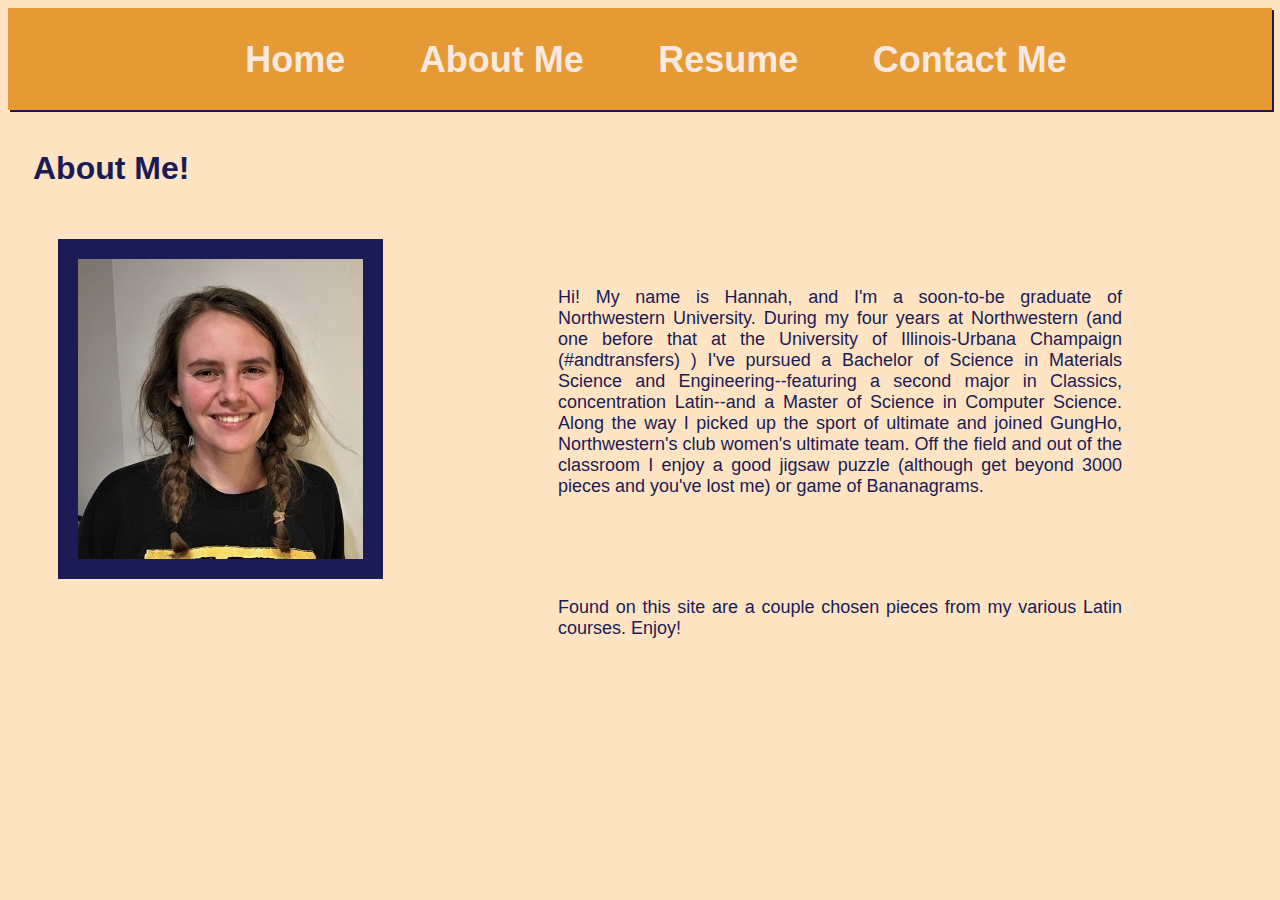
<file: aboutme.html>
<html>
    <head>
        <link rel="stylesheet" href="styles.css"/>
    </head>
    <body>
        <nav class="top-nav">
            <ul>
                <li>
                    <a href="index.html">
                        <h1>Home</h1>
                    </a>
                </li>
                <li>
                    <a href="aboutme.html">
                        <h1>About Me</h1>
                    </a>
                </li>
                <li>
                    <a href="Gaertner_Resume_masters.docx">
                        <h1>Resume</h1>
                    </a>
                </li>
                <li>
                    <a href="contact.html">
                        <h1>Contact Me</h1>
                    </a>
                </li>
            </ul>
        </nav>
        <div class="about">
            <h1>About Me!</h1>
            <img src="me.jpg" alt="Picture of me">
            <p>Hi! My name is Hannah, and I'm a soon-to-be graduate of Northwestern University. During my four years at Northwestern (and one before that at the University of Illinois-Urbana Champaign (#andtransfers) ) I've pursued a Bachelor of Science in Materials Science and Engineering--featuring a second major in Classics, concentration Latin--and a Master of Science in Computer Science. Along the way I picked up the sport of ultimate and joined GungHo, Northwestern's club women's ultimate team. Off the field and out of the classroom I enjoy a good jigsaw puzzle (although get beyond 3000 pieces and you've lost me) or game of Bananagrams.</p>
            <p>Found on this site are a couple chosen pieces from my various Latin courses. Enjoy!</p>
        </div>
    </body>
</html>
</file>
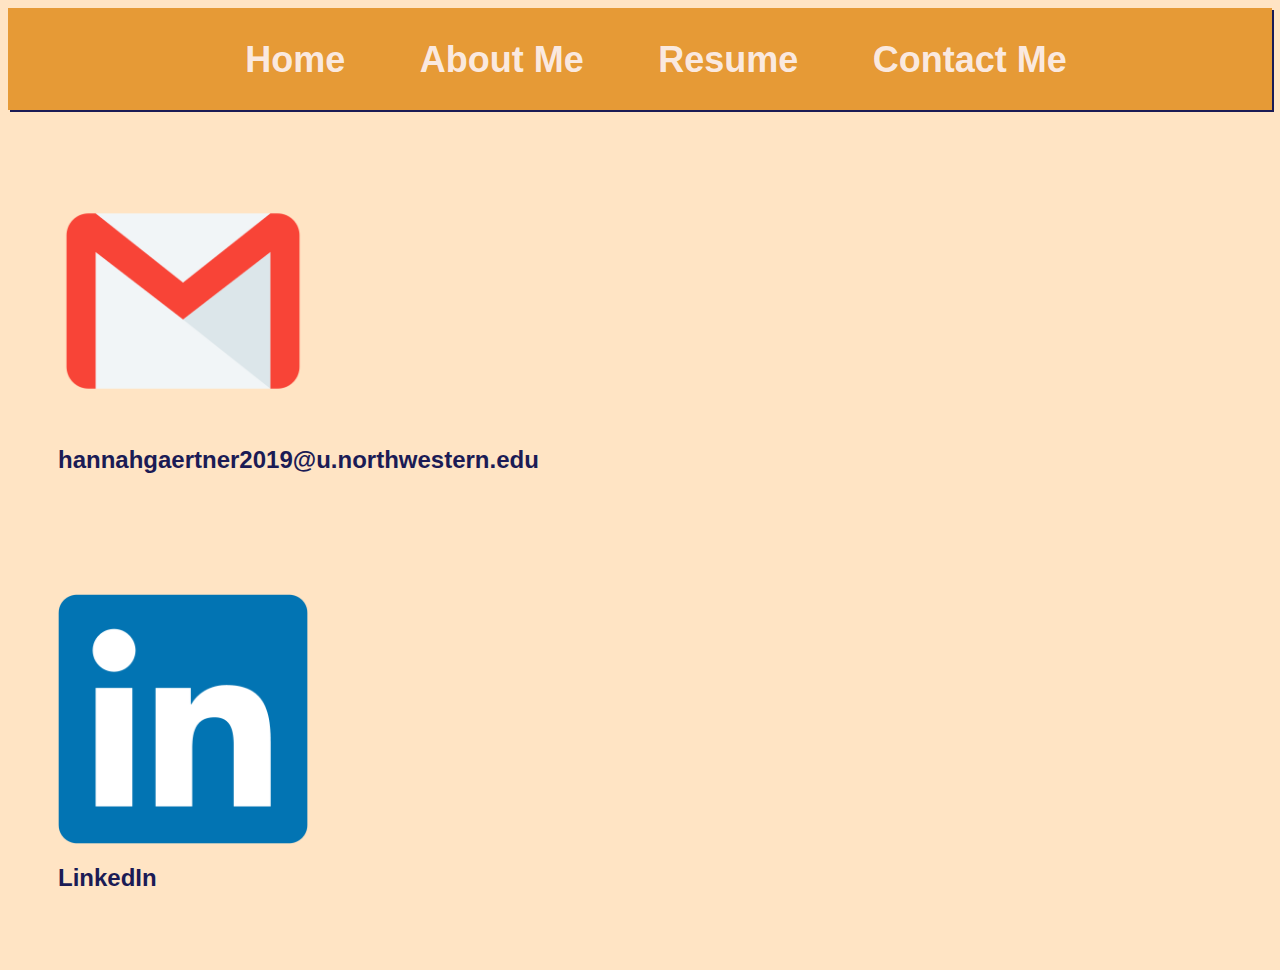
<file: contact.html>
<html>
    <head>
        <link rel="stylesheet" href="styles.css"/>
    </head>
    <body>
        <nav class="top-nav">
            <ul>
                <li>
                    <a href="index.html">
                        <h1>Home</h1>
                    </a>
                </li>
                <li>
                    <a href="aboutme.html">
                        <h1>About Me</h1>
                    </a>
                </li>
                <li>
                    <a href="Gaertner_Resume_masters.docx">
                        <h1>Resume</h1>
                    </a>
                </li>
                <li>
                    <a href="contact.html">
                        <h1>Contact Me</h1>
                    </a>
                </li>
            </ul>
        </nav>

        <div class="info">
            <div class="email">
                <img src="email.png" alt="email icon">
                <h2>hannahgaertner2019@u.northwestern.edu</h2>
            </div>
            <div class="linkedin">
                <a href= https://www.linkedin.com/in/hannah-gaertner-725658189>
                    <img src="linkedin.png" alt="linkedin logo">
                    <h2>LinkedIn</h2>
                </a>
            </div>

        </div>

    </body>
</html>
</file>
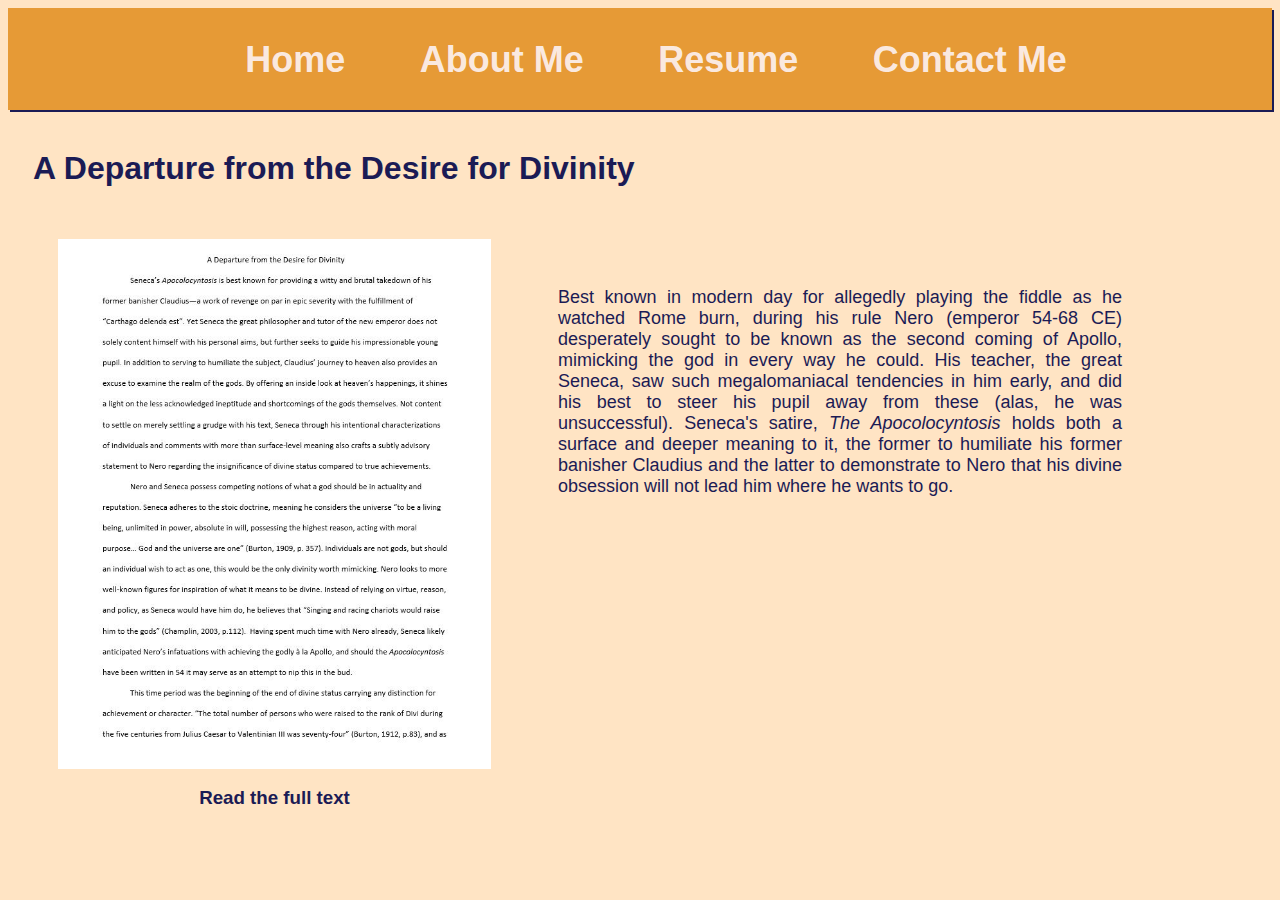
<file: Project1.html>
<html>
    <head>
        <link rel="stylesheet" href="styles.css"/>
    </head>
    <body>
        <nav class="top-nav">
            <ul>
                <li>
                    <a href="index.html">
                        <h1>Home</h1>
                    </a>
                </li>
                <li>
                    <a href="aboutme.html">
                        <h1>About Me</h1>
                    </a>
                </li>
                <li>
                    <a href="Gaertner_Resume_masters.docx">
                        <h1>Resume</h1>
                    </a>
                </li>
                <li>
                    <a href="contact.html">
                        <h1>Contact Me</h1>
                    </a>
                </li>
            </ul>
        </nav>
        <div class="project_info">
            <h1>A Departure from the Desire for Divinity</h1>
            <div class="project_info_paper">
                <a href="departure.docx">
                    <img src="p1.jpg" alt="project 1 screenshot">
                    <h3>Read the full text</h3>
                </a>
            </div>
            <p>Best known in modern day for allegedly playing the fiddle as he watched Rome burn, during his rule Nero (emperor 54-68 CE) desperately sought to be known as the second coming of Apollo, mimicking the god in every way he could. His teacher, the great Seneca, saw such megalomaniacal tendencies in him early, and did his best to steer his pupil away from these (alas, he was unsuccessful). Seneca's satire, <i>The Apocolocyntosis</i> holds both a surface and deeper meaning to it, the former to humiliate his former banisher Claudius and the latter to demonstrate to Nero that his divine obsession will not lead him where he wants to go.</p>
        </div>
    </body>
</html>
</file>
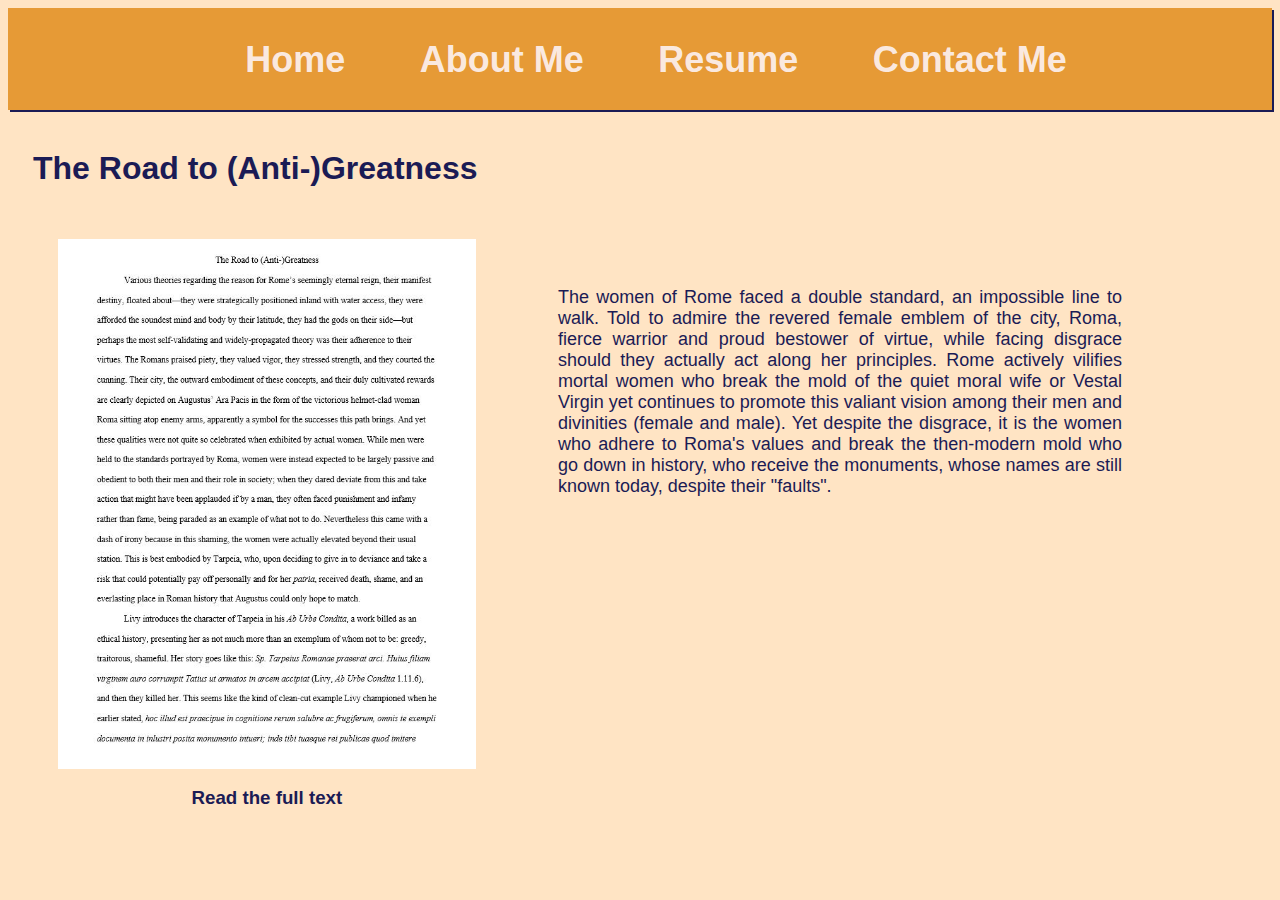
<file: project2.html>
<html>
    <head>
        <link rel="stylesheet" href="styles.css"/>
    </head>
    <body>
        <nav class="top-nav">
            <ul>
                <li>
                    <a href="index.html">
                        <h1>Home</h1>
                    </a>
                </li>
                <li>
                    <a href="aboutme.html">
                        <h1>About Me</h1>
                    </a>
                </li>
                <li>
                    <a href="Gaertner_Resume_masters.docx">
                        <h1>Resume</h1>
                    </a>
                </li>
                <li>
                    <a href="contact.html">
                        <h1>Contact Me</h1>
                    </a>
                </li>
            </ul>
        </nav>

        <div class="project_info">
            <h1>The Road to (Anti-)Greatness</h1>
            <div class="project_info_paper">
                <a href="greatness.docx">
                    <img src= "p2.jpg" alt= "project 2 screenshot">
                    <h3>Read the full text</h3>
                </a>
            </div>
            <p>The women of Rome faced a double standard, an impossible line to walk. Told to admire the revered female emblem of the city, Roma, fierce warrior and proud bestower of virtue, while facing disgrace should they actually act along her principles. Rome actively vilifies mortal women who break the mold of the quiet moral wife or Vestal Virgin yet continues to promote this valiant vision among their men and divinities (female and male). Yet despite the disgrace, it is the women who adhere to Roma's values and break the then-modern mold who go down in history, who receive the monuments, whose names are still known today, despite their "faults".</p>
        </div>
    </body>
</html>
</file>
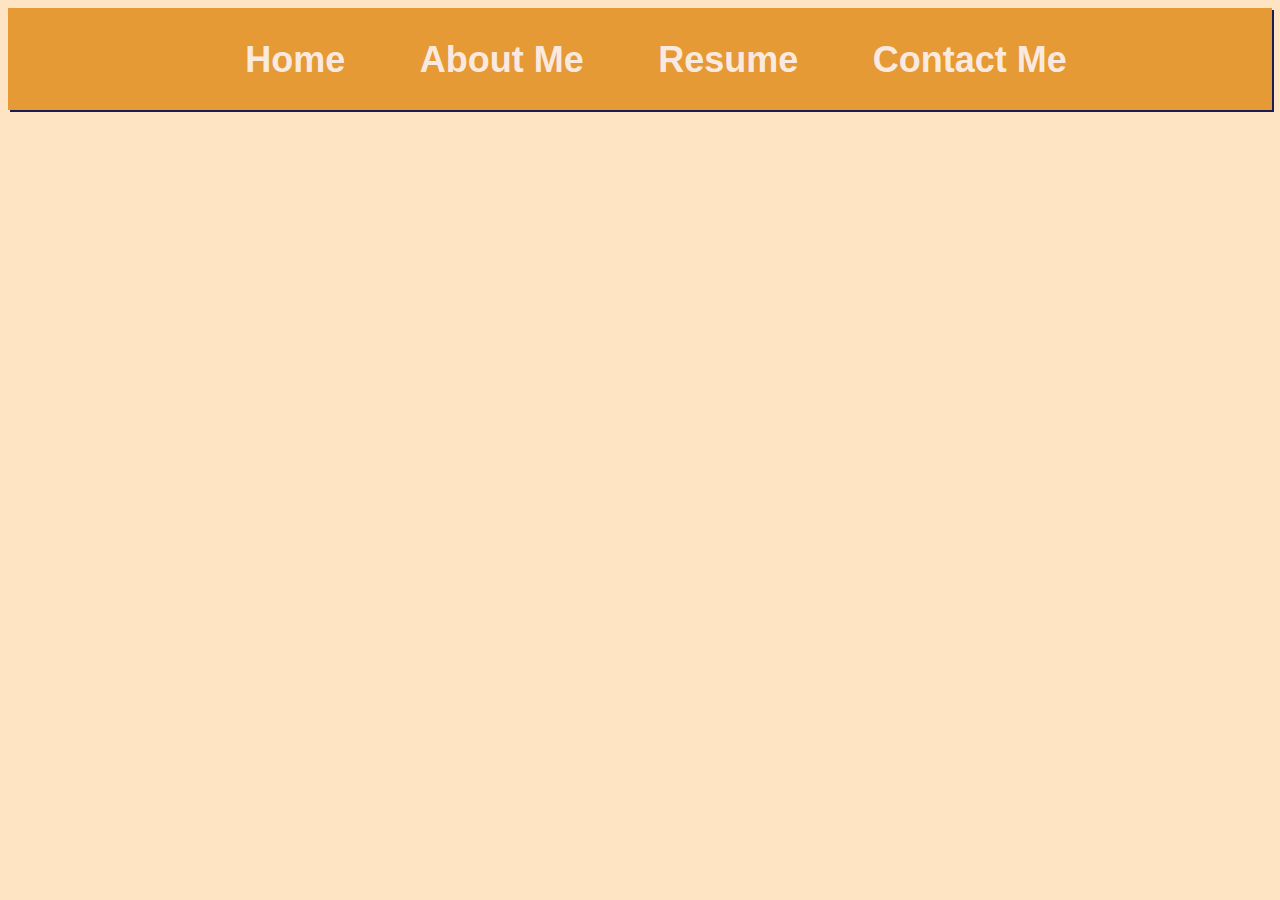
<file: resume.html>
<html>
    <head>
        <link rel="stylesheet" href="styles.css"/>
    </head>
    <body>
        <nav class="top-nav">
            <ul>
                <li>
                    <a href="index.html">
                        <h1>Home</h1>
                    </a>
                </li>
                <li>
                    <a href="aboutme.html">
                        <h1>About Me</h1>
                    </a>
                </li>
                <li>
                    <a href="resume.html">
                        <h1>Resume</h1>
                    </a>
                </li>
                <li>
                    <a href="contact.html">
                        <h1>Contact Me</h1>
                    </a>
                </li>
            </ul>
        </nav>
    </body>
</html>
</file>
<file: styles.css>
body {
    background-color: bisque;
    font-family: sans-serif;
    color: rgb(27, 27, 85);    
}

a {
    text-decoration: none;
    color: rgb(27, 27, 85);    
}

a:hover {
    color: rgb(44, 44, 168);
}


nav.top-nav {
    background-color: #e69a36;
    top: 0px;
    left: 0px;
    right: 0px;
    padding-left: 2em;
    box-shadow: 2px 2px;
}


nav.top-nav ul {
    list-style: none;
    padding: 0;
    text-align: center;
}

nav.top-nav li {
    font-family: sans-serif;
    font-weight: bold;
    font-size: large;
    color: #fffd;
    margin: 5px;
    display: inline-block;
    padding-top: 2px;
    padding-left: 30px;
    padding-right: 30px;
    user-select: none;
    position: relative;
}

nav.top-nav a {
    color: rgba(252, 239, 235, 0.959);
}

nav.top-nav a:hover {
    color: rgba(196, 188, 187, 0.959);
}

.Project_list {
    font-size: small;
    text-align: center;
    
}


.Project img{
    margin-top: 18px;
    vertical-align: middle;
    height: 250px;
    border: 20px solid rgb(27, 27, 85);
    flex-wrap: wrap;
}

#Projects {
    color: rgb(27, 27, 85);
    margin: 50px;
} 



#Projects h1 {
    padding-left: 100px;
}

.email {
    padding: 50px;
    vertical-align: middle;
}

.info img {
    height: 250px;
}

.linkedin {
    padding: 50px;
    vertical-align: middle;
}


.project_info img{
    height: 500px;
    border: 15px solid white;
}

.project_info_paper {
    margin-top: 30px;
    margin-left: 50px;
    float: left;
    text-align: center;
}

.project_info p {
    margin-left: 550px;
    margin-top: 100px;
    margin-right: 150px;
    font-size: large;
    text-align: justify;
}

.project_info h1 {
    margin-left: 25px;
    margin-top: 40px;
}

.about img {
    height: 300px;
    border: 20px solid rgb(27, 27, 85);
    margin-top:30px;
    margin-left: 50px;
    float: left;
}

.about h1 {
    margin-left: 25px;
    margin-top: 40px;
}

.about p {
    margin-left: 550px;
    margin-top: 100px;
    margin-right: 150px;
    font-size: large;
    text-align: justify;
}
</file>
